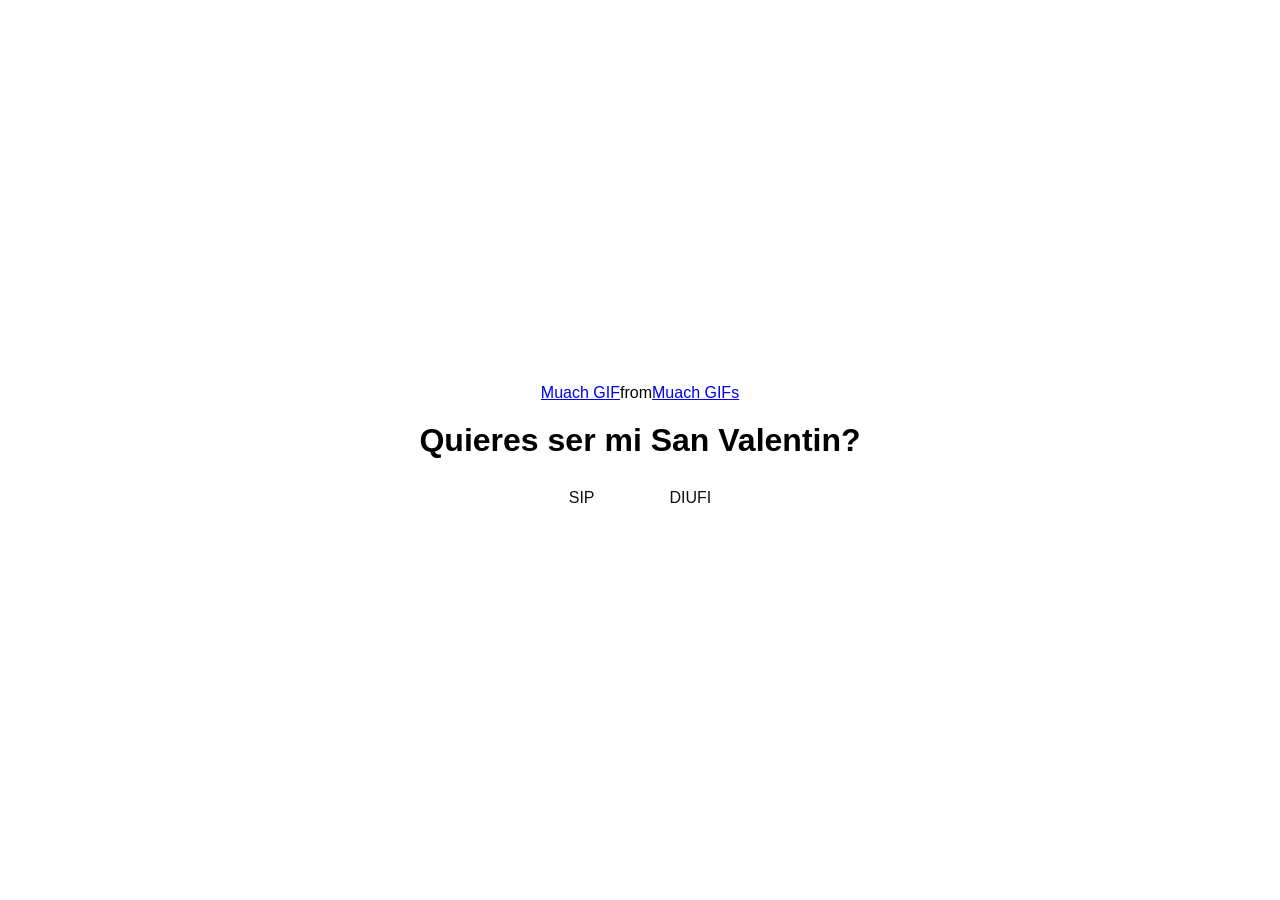
<file: index.html>
<!DOCTYPE html>
<html lang="en">
<head>
    <meta charset="UTF-8">
    <meta name="viewport" content="width=device-width, initial-scale=1.0">
    <link rel="stylesheet" href="style.css">
    <title>SanValentin</title>
</head>
<body>
    <div class="container">
        <div class="tenor-gif-embed" data-postid="27361998" data-share-method="host" data-aspect-ratio="0.815625" data-width="100%"><a href="https://tenor.com/view/muach-gif-27361998">Muach GIF</a>from <a href="https://tenor.com/search/muach-gifs">Muach GIFs</a></div> <script type="text/javascript" async src="https://tenor.com/embed.js"></script>
        <h1>Quieres ser mi San Valentin?</h1>
        <div class="btn">
            <a href="sip.htlm">SIP</a>
            <a href="diufi1.html">DIUFI</a>
        </div>
    </div>
</body>
</html>
</file>
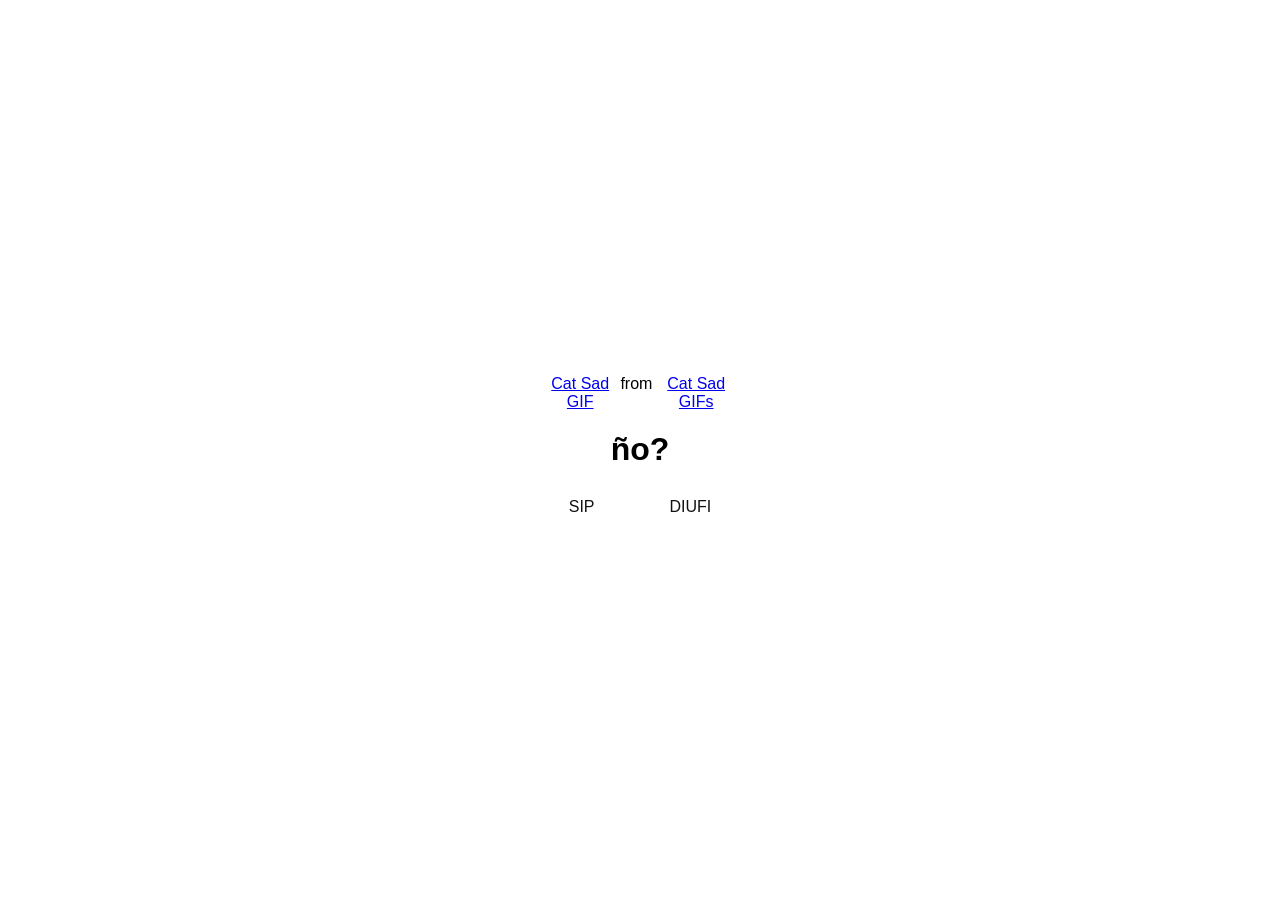
<file: diufi1.html>
<!DOCTYPE html>
<html lang="en">
<head>
    <meta charset="UTF-8">
    <meta name="viewport" content="width=device-width, initial-scale=1.0">
    <link rel="stylesheet" href="style.css">
    <title>poque:c</title>
</head>
<body>
    <div class="container">
        <div class="tenor-gif-embed" data-postid="26415220" data-share-method="host" data-aspect-ratio="1" data-width="100%"><a href="https://tenor.com/view/cat-sad-gif-26415220">Cat Sad GIF</a>from <a href="https://tenor.com/search/cat+sad-gifs">Cat Sad GIFs</a></div> <script type="text/javascript" async src="https://tenor.com/embed.js"></script>
        <h1>ño? </h1>
        <div class="btn">
            <a href="sip.htlm">SIP</a>
            <a href="diufi2.html">DIUFI</a>
        </div>
    </div>
</body>
</html>
</file>
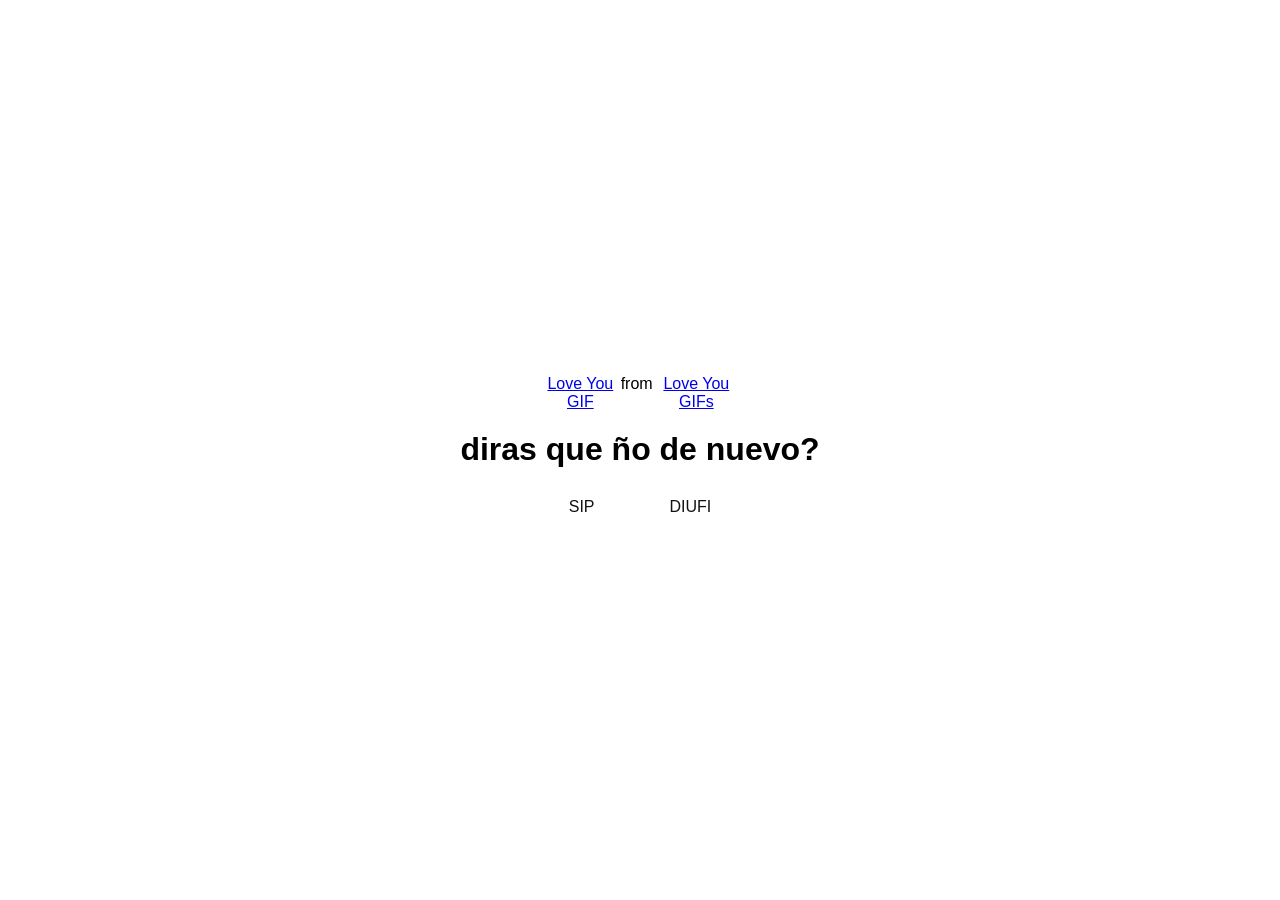
<file: diufi2.html>
<!DOCTYPE html>
<html lang="en">
<head>
    <meta charset="UTF-8">
    <meta name="viewport" content="width=device-width, initial-scale=1.0">
    <link rel="stylesheet" href="style.css">
    <title>tite</title>
</head>
<body>
    <div class="container">
        <div class="tenor-gif-embed" data-postid="14777391756316127368" data-share-method="host" data-aspect-ratio="1" data-width="100%"><a href="https://tenor.com/view/love-you-gif-14777391756316127368">Love You GIF</a>from <a href="https://tenor.com/search/love+you-gifs">Love You GIFs</a></div> <script type="text/javascript" async src="https://tenor.com/embed.js"></script>
        <h1> diras que ño de nuevo? </h1>
        <div class="btn">
            <a href="sip.htlm">SIP</a>
            <a href="#" id="random-btn">DIUFI</a>
        </div>
    </div>
    <script src="scrip.js"></script>
</body>
</html>
</file>
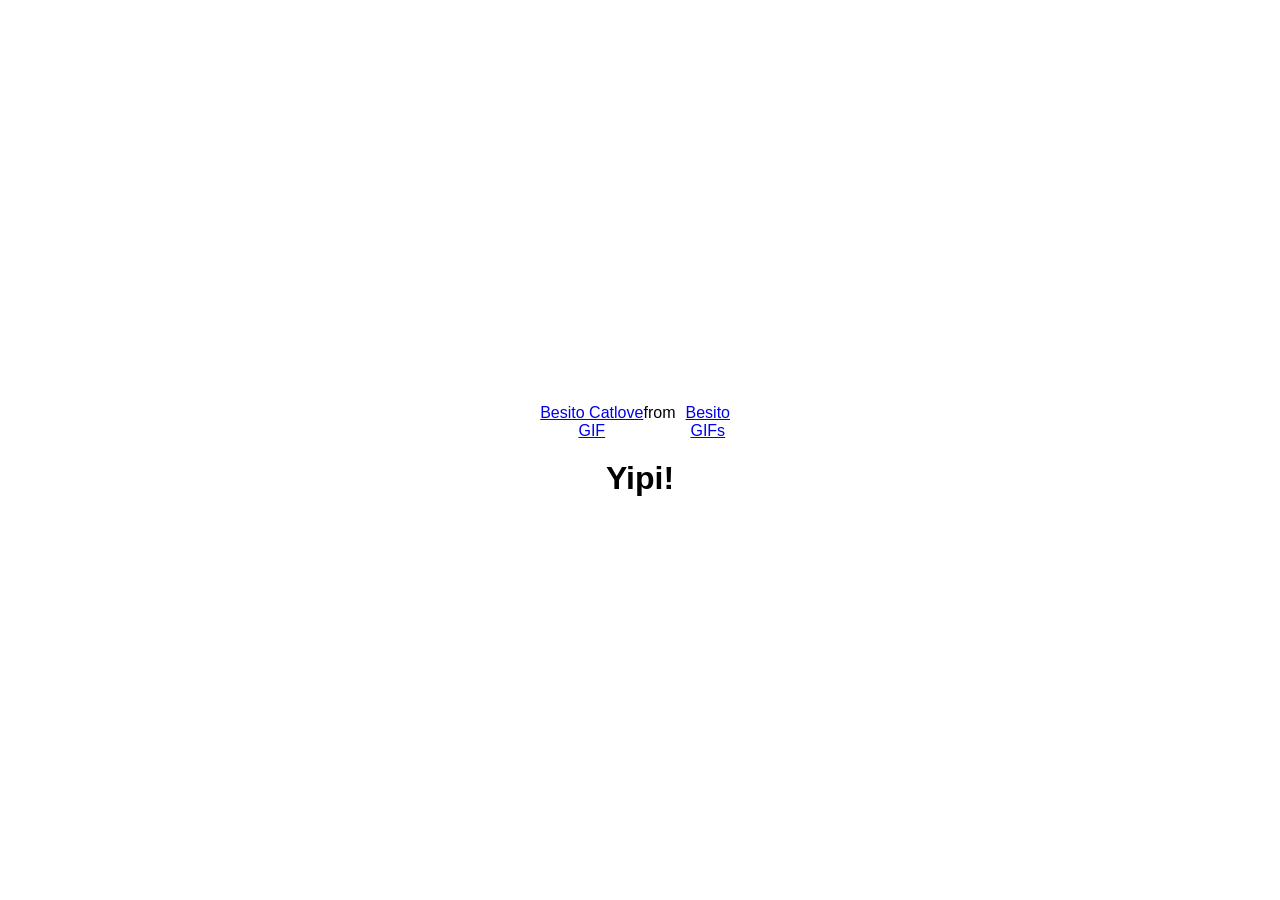
<file: si.html>
<!DOCTYPE html>
<html lang="en">
<head>
    <meta charset="UTF-8">
    <meta name="viewport" content="width=device-width, initial-scale=1.0">
    <link rel="stylesheet" href="style.css">
    <title>Document</title>
</head>
<body>
    <div class="container">
        <div class="tenor-gif-embed" data-postid="9168835756461277783" data-share-method="host" data-aspect-ratio="1.09211" data-width="100%"><a href="https://tenor.com/view/besito-catlove-gif-9168835756461277783">Besito Catlove GIF</a>from <a href="https://tenor.com/search/besito-gifs">Besito GIFs</a></div> <script type="text/javascript" async src="https://tenor.com/embed.js"></script>
        <h1>Yipi! </h1>
    </div>
</body>
</html>
</file>
<file: style.css>
* {
    margin: 0;
    padding: 0;
    box-sizing: border-box;
    font-family: sans-serif;
}

body {
    position: relative;
    width: 100%;
    min-height: 100vh;
    display: flex;
    justify-content: center;
    align-items: center;
    background-color: ffe5e5;
}

.container {
    display: flex;
    flex-direction: column;
    text-align: center;
    align-items: center;
    gap: 20px;
    max-width: 500px;
    margin: 20px;
}

.container .tenor-gif-embed {
   display: flex;
   max-width: 200px;
}

.container .btn {
    display: flex;
    gap: 25px;
}

.btn a {
    text-decoration: none;
    color: #111;
    background: #fff;
    padding: 10px 25px;
    border-radius: 8px;
    box-shadow: 0.5rem 1rem 3rem hsl(0, 0, 0,0.3);
}
</file>
